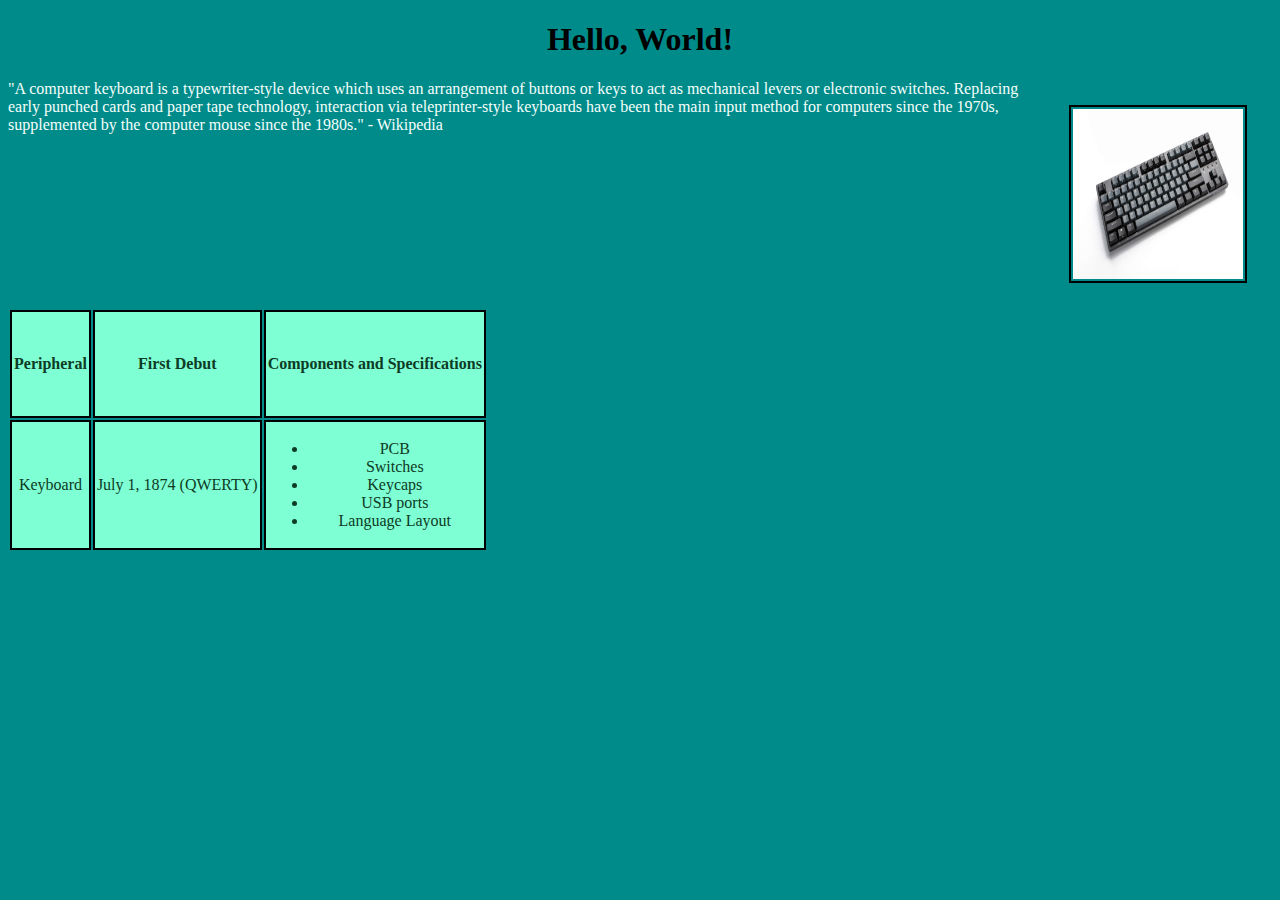
<file: index.html>
<!DOCTYPE html>
<html lang="en-ca">
  <head>
    <meta charset="utf-8">
    <meta name="description" content="More CSS Foundations"
    <meta name="keywords" content="CSS"
    <meta name="author" content="Rodas Nega" 
    <meta name="viewport" content="width=device-width">
    <title>A Website with CSS</title>
    <link href="style.css" rel="stylesheet">
  </head>
  <body style="background-color:darkcyan;"> 
     
     <h1 style="text-align:center;">Hello, World!</h1>
     <div class="clearfix" style="color:mintcream;"> 
       <img id="image" src="./images/Keyboard.jpg" alt="Keyboard" style="width:170px;height:170px;margin-left:15px;">
       "A computer keyboard is a typewriter-style device which uses an arrangement of buttons or keys to act as mechanical levers or electronic switches. Replacing early punched cards and paper tape technology, interaction via teleprinter-style keyboards have been the main input method for computers since the 1970s, supplemented by the computer mouse since the 1980s." - Wikipedia
      </div>
     <table>
       <tr> 
         <th class="information">Peripheral</th>
         <th class="information">First Debut</th>
         <th class="information">Components and Specifications</th> 
       </tr> 
       <tr> 
         <td class="information">Keyboard</td> 
         <td class="information">July 1, 1874 (QWERTY)</td> 
         <td class="information"> 
           <ul> 
             <li>PCB</li> 
             <li>Switches</li> 
             <li>Keycaps</li> 
             <li>USB ports</li> 
             <li>Language Layout</li>
           </ul> 
          </td> 
        </tr> 
      </table> 

    </body>     
</html>
</file>
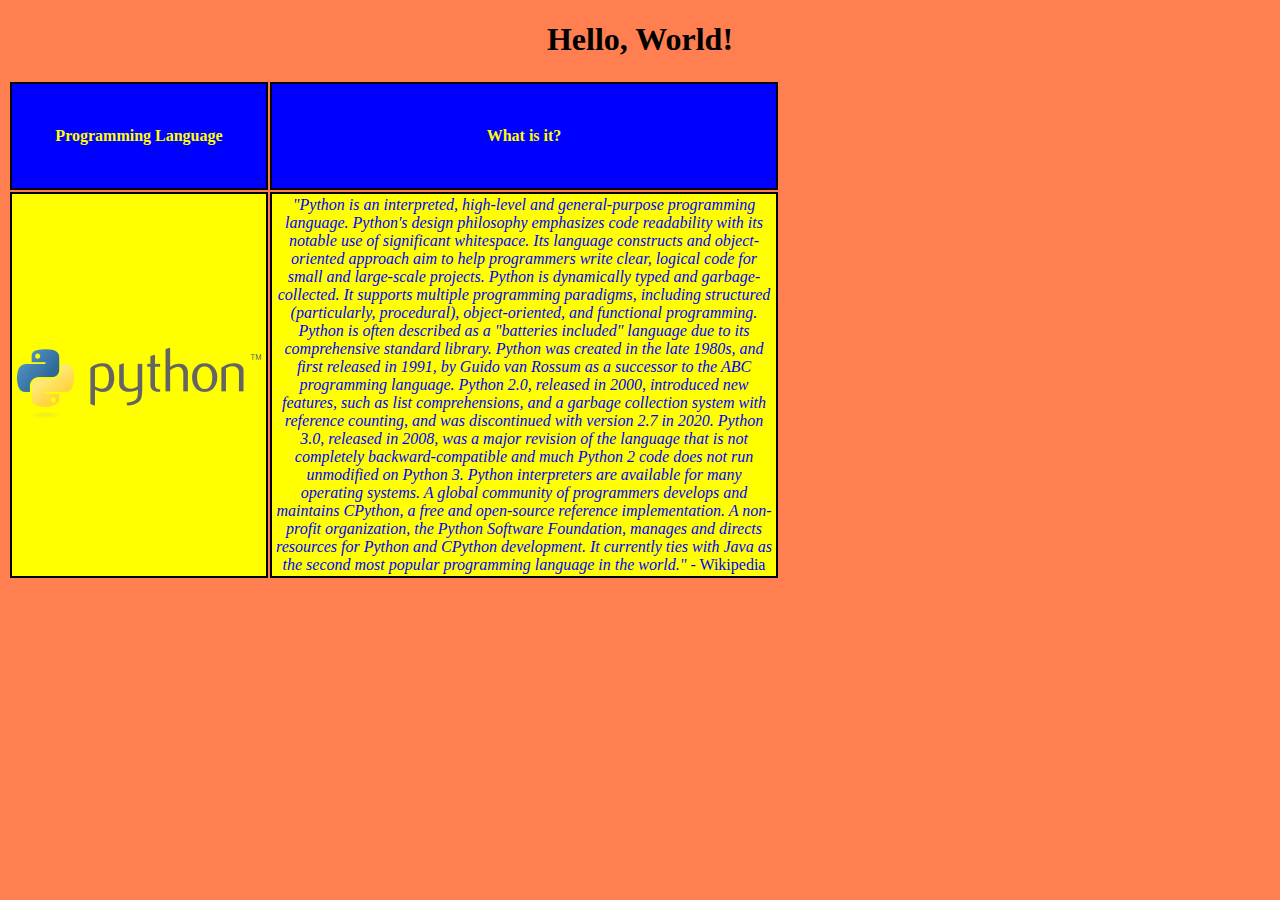
<file: index2.html>
<!DOCTYPE html>
<html lang="en-ca">
  <head>
    <meta charset="utf-8">
    <meta name="description" content="More CSS Foundations"
    <meta name="keywords" content="CSS"
    <meta name="author" content="Rodas Nega" 
    <meta name="viewport" content="width=device-width">
    <title>A Website with More CSS</title>
    <link href="style.css" rel="stylesheet">
  </head>
  <body style="background-color:coral;"> 
     
     <h1 style="text-align:center;">Hello, World!</h1>
     <table> 
       <tr> 

         <th>Programming Language</th> 
         <th>What is it?</th>

       </tr> 

       <tr>

         <td><img src="./images2/Python.png" alt="Python"></td>
         <td><em>"Python is an interpreted, high-level and general-purpose programming language. Python's design philosophy emphasizes code readability with its notable use of significant whitespace. Its language constructs and object-oriented approach aim to help programmers write clear, logical code for small and large-scale projects. Python is dynamically typed and garbage-collected. It supports multiple programming paradigms, including structured (particularly, procedural), object-oriented, and functional programming. Python is often described as a "batteries included" language due to its comprehensive standard library. Python was created in the late 1980s, and first released in 1991, by Guido van Rossum as a successor to the ABC programming language. Python 2.0, released in 2000, introduced new features, such as list comprehensions, and a garbage collection system with reference counting, and was discontinued with version 2.7 in 2020. Python 3.0, released in 2008, was a major revision of the language that is not completely backward-compatible and much Python 2 code does not run unmodified on Python 3. Python interpreters are available for many operating systems. A global community of programmers develops and maintains CPython, a free and open-source reference implementation. A non-profit organization, the Python Software Foundation, manages and directs resources for Python and CPython development. It currently ties with Java as the second most popular programming language in the world."</em> - Wikipedia</td>

        </tr> 
      </table>
 
  </body>
</html>
</file>
<file: style.css>
#image {
  float: right;
  border: 2px solid black
  background-color:aquamarine;
  border-style: inset;
  border: 2px solid black;
  margin: 25px;
  padding: 2px;
  text-align: left;
}

.img {
  float: right;
}

.clearfix {
  overflow: auto;
}

.information {
  background-color: aquamarine;
  color: rgb(13, 59, 36);
  border-collapse: collapse;
  border: 2px solid black;
  margin: 25px; 
  padding: 2px; 
  text-align: center;
}  

body {
  overflow: hidden;
  
}

th {
  background-color: blue;
  color: yellow;
  border-collapse: collapse;
  border: 2px solid black;
  margin: 25px; 
  padding: 2px;
  height: 100px;
  max-width: 500px; 
  margin-left: auto;
  margin-right: auto;
  text-align: center;
}

td {
  background-color: yellow;
  color: blue;
  border-collapse: collapse;
  border: 2px solid black;
  margin: 25px; 
  padding: 2px; 
  height: 100px;
  max-width: 500px; 
  margin-left: auto;
  margin-right: auto;
  text-align: center;
}
</file>
